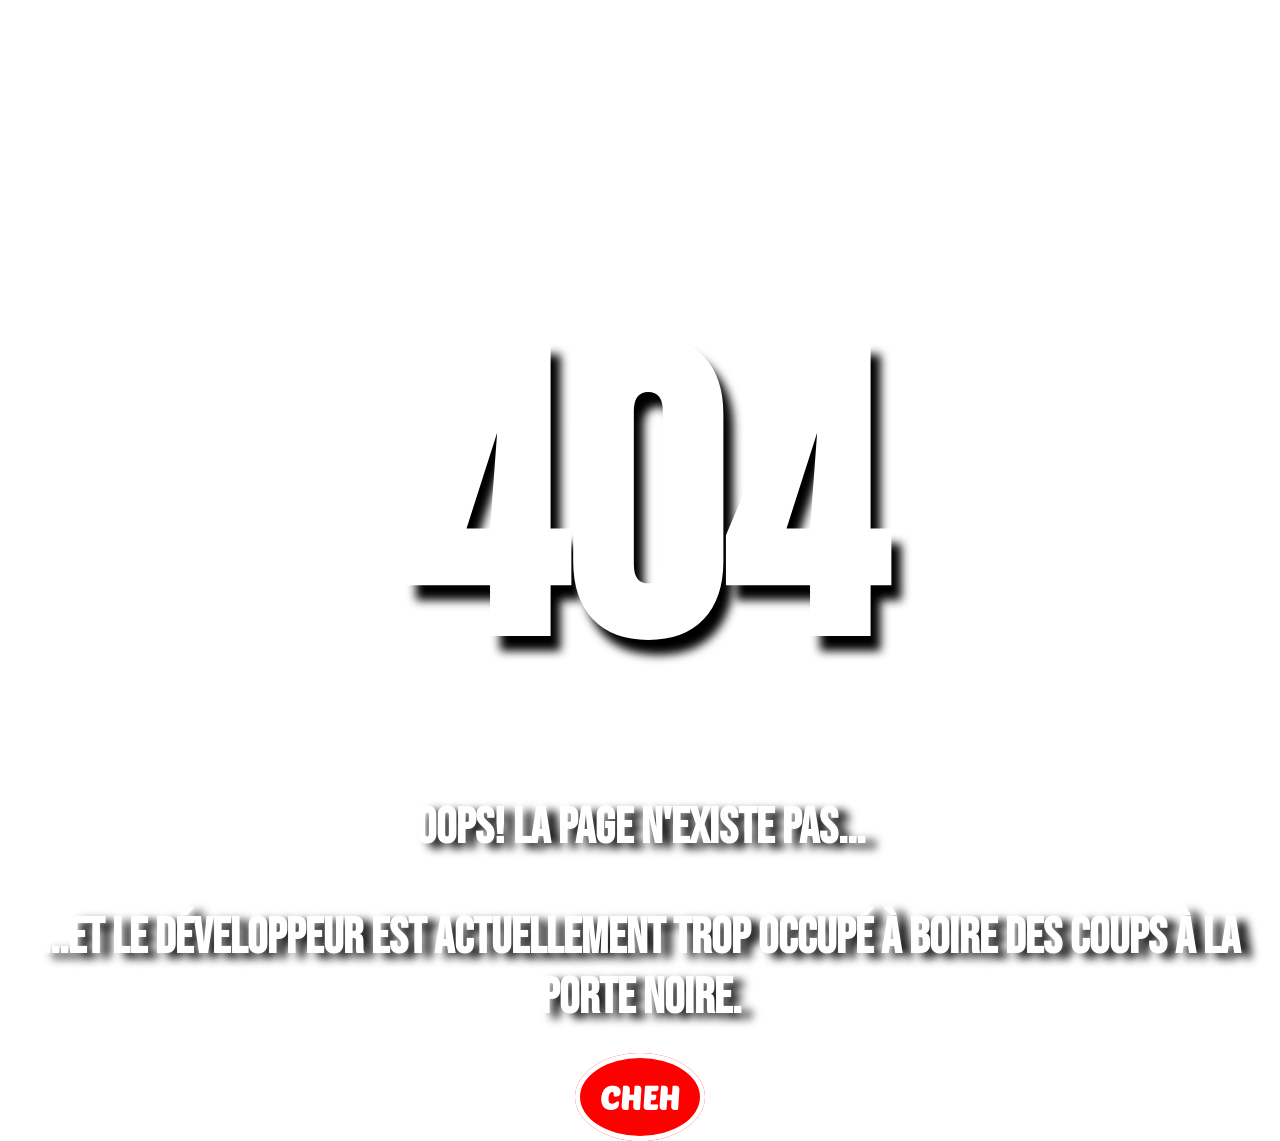
<file: index.html>
<!doctype HTML>
<html lang="fr">

<head>
    <meta charset="utf-8">
    <meta name="description" content="Page introuvable !">
    <title>Erreur 404 : Page introuvable !</title>
    <link rel="stylesheet" href="styles.css">
    <link rel="preconnect" href="https://fonts.googleapis.com">
    <link rel="preconnect" href="https://fonts.gstatic.com" crossorigin>
    <link href="https://fonts.googleapis.com/css2?family=Bebas+Neue&display=swap" rel="stylesheet">
    <link rel="preconnect" href="https://fonts.googleapis.com">
    <link rel="preconnect" href="https://fonts.gstatic.com" crossorigin>
    <link href="https://fonts.googleapis.com/css2?family=Poetsen+One&display=swap" rel="stylesheet">
</head>

<body>
    <header>
        <h1>4</h1>
        <h1>0</h1>
        <h1>4</h1>
    </header>
    <main>
        <h2>Oops! La page n'existe pas...</h2>
        <h3>...et le développeur est actuellement trop occupé à boire des coups à la Porte Noire.</h3>
        <a href="https://www.youtube.com/watch?v=okDKncFQc2w">
            <h1 id="button">CHEH</h1>
        </a>
    </main>

</body>
<footer>
</footer></html>
</file>
<file: styles.css>
header {
    display: flex;
    text-align: center;
    justify-content: center;
    font-family: "Bebas Neue";
}

header h1 {
    color: #fff;
    font-size: 400px;
    text-shadow: 10px 15px 10px #000;
    margin-bottom: 0;
    padding-bottom: 0px
}

body {
    background-image: url(https://hookagency.com/wp-content/uploads/2017/07/hide-the-pain-harold-stock-photo.jpg);
    background-repeat: no-repeat;
    background-size: cover;
    text-align: center;
    justify-content: center;
    font-family: Arial;
    color: white;


}

main h2 {
    font-family: "Bebas Neue";
    font-size: 50px;
    text-shadow: 10px 5px 10px #000;
}

main h3 {
    font-family: "Bebas Neue";
    font-size: 50px;
    text-shadow: 10px 5px 10px #000;
}

#button {
    background-color: red;
    padding: 20px;
    border: solid 5px white;
    border-radius: 50%;
    display: inline;
    text-align: center;
    justify-content: center;
    font-family: "Poetsen One";

}

a {
    text-decoration: none;
    color: white
}
</file>
<file: error_404.css>
header {
    display: flex;
    text-align: center;
    justify-content: center;
    font-family: "Bebas Neue";
}

header h1 {
    color: #fff;
    font-size: 400px;
    text-shadow: 10px 15px 10px #000;
    margin-bottom: 0;
    padding-bottom: 0px
}

body {
    background-image: url(https://hookagency.com/wp-content/uploads/2017/07/hide-the-pain-harold-stock-photo.jpg);
    background-repeat: no-repeat;
    background-size: cover;
    text-align: center;
    justify-content: center;
    font-family: Arial;
    color: white;


}

main h2 {
    font-family: "Bebas Neue";
    font-size: 50px;
    text-shadow: 10px 5px 10px #000;
}

main h3 {
    font-family: "Bebas Neue";
    font-size: 50px;
    text-shadow: 10px 5px 10px #000;
}

#button {
    background-color: red;
    padding: 20px;
    border: solid 5px white;
    border-radius: 50%;
    display: inline;
    text-align: center;
    justify-content: center;
    font-family: "Poetsen One";

}

a {
    text-decoration: none;
    color: white
}
</file>
